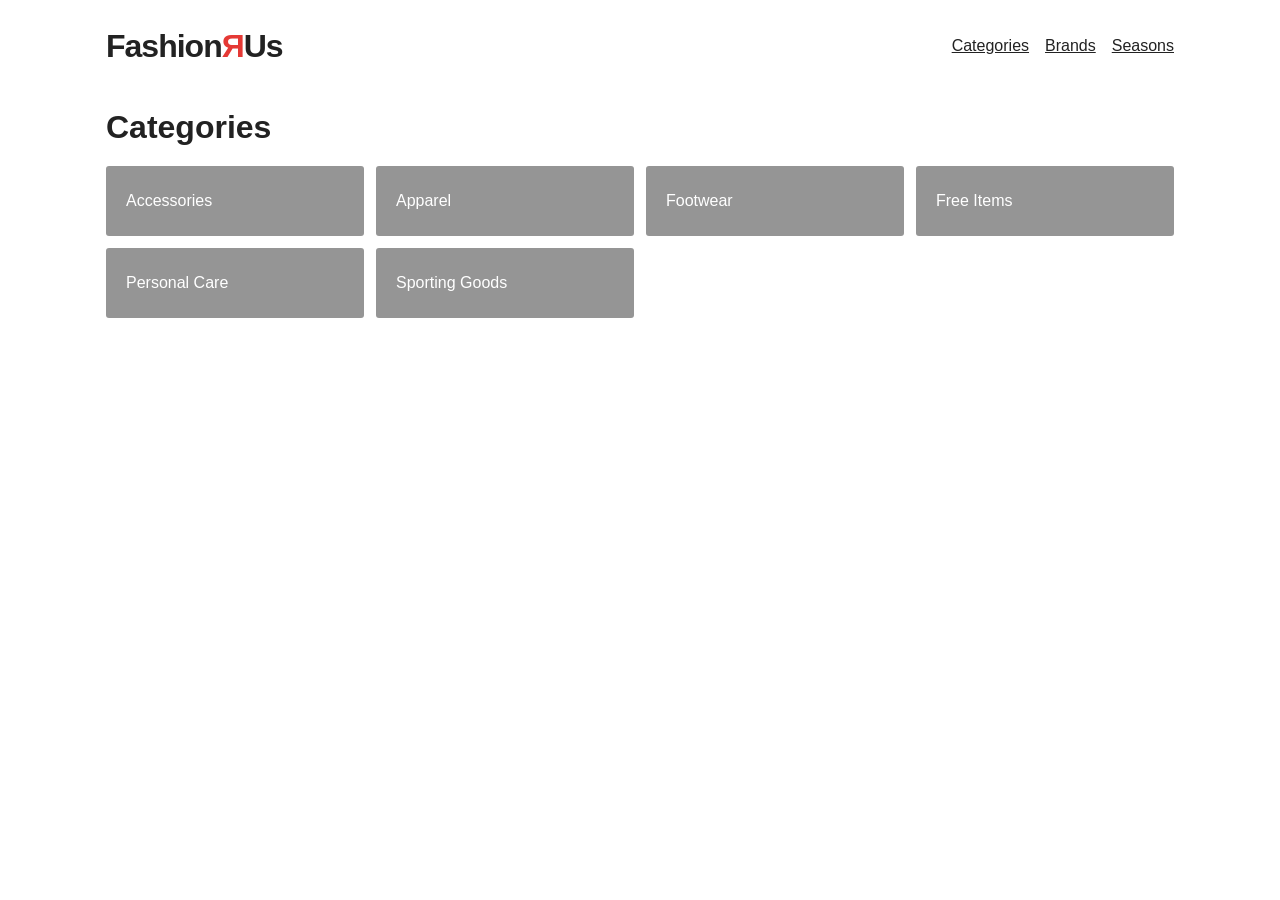
<file: index.html>
<!DOCTYPE html>
<html lang="en">
<head>
    <meta charset="UTF-8">
    <meta name="viewport" content="width=device-width, initial-scale=1.0">
    <title>Forside</title>
    <link rel="stylesheet" href="style.css">
</head>
<body>
    <header>
        <a href="index.html" class="logo">Fashion<span>Я</span>Us</a>
        <nav>
            <ul>
                <li><a href="index.html">Categories</a></li>
                <li><a href="#">Brands</a></li>
                <li><a href="#">Seasons</a></li>
            </ul>
        </nav>
    </header>

    <main>
        <h1>Categories</h1>
        <section class="category_list_container">
            <a href="produktliste.html">Accessories</a>
            <a href="produktliste.html">Apparel</a>
            <a href="produktliste.html">Footwear</a>
            <a href="produktliste.html">Free Items</a>
            <a href="produktliste.html">Personal Care</a>
            <a href="produktliste.html">Sporting Goods</a>
        </section>
    </main>
</body>
</html>
</file>
<file: style.css>
/* ===== Grundlæggende ===== */
* {
  box-sizing: border-box;
  margin: 0;
  padding: 0;
}

body {
  font-family: "Helvetica Neue", Arial, sans-serif;
  color: #222;
  background: #fff;
  line-height: 1.4;
}

a {
  color: inherit;
}

img {
  display: block;
  max-width: 100%;
}

/* Fælles bredde og luft i siden for alle sider */
header,
main {
  max-width: 1100px;
  margin: 0 auto;
  padding: 0 16px;
}

main {
  padding-bottom: 60px;
}

h1 {
  font-size: 2rem;
  margin: 24px 0 16px;
}

/* ===== Header: logo til venstre, menu til højre (flexbox) ===== */
header {
  display: flex;
  justify-content: space-between;
  align-items: center;
  flex-wrap: wrap;
  gap: 12px;
  padding-top: 24px;
  padding-bottom: 12px;
}

.logo {
  font-size: 2rem;
  font-weight: 800;
  text-decoration: none;
  letter-spacing: -1px;
}

.logo span {
  color: #e53935;
}

nav ul {
  display: flex;
  gap: 16px;
  list-style: none;
}

/* ===== index.html: kategorier ===== */
/* Responsivt grid: der kommer så mange kolonner, som der er plads til */
.category_list_container {
  display: grid;
  grid-template-columns: repeat(auto-fill, minmax(220px, 1fr));
  gap: 12px;
}

.category_list_container a {
  display: block;
  padding: 24px 20px;
  background: #959595;
  color: #fff;
  text-decoration: none;
  border-radius: 3px;
  transition: background 0.2s;
}

.category_list_container a:hover {
  background: #555;
}

/* ===== produktliste.html: produktkort ===== */
.product_list_container {
  display: grid;
  grid-template-columns: repeat(auto-fill, minmax(200px, 1fr));
  gap: 24px;
}

.product_card {
  position: relative; /* så "Sold out"-mærket kan placeres ovenpå billedet */
  display: flex;
  flex-direction: column;
  gap: 4px;
}

.product_card img {
  aspect-ratio: 1 / 1;
  object-fit: contain;
  background: #f4f4f4;
  margin-bottom: 8px;
}

.product_card h3 {
  font-size: 1rem;
}

.product_card .subtle {
  color: #999;
  font-size: 0.85rem;
}

.product_card .read_more {
  margin-top: auto; /* skubber linket ned i bunden af kortet */
  font-size: 0.9rem;
}

/* Pris-linjen: pris til venstre, rabat-mærke til højre */
.price_row {
  display: flex;
  justify-content: space-between;
  align-items: center;
}

/* ===== Tilstande: udsolgt og nedsat (bruges på begge sider) ===== */

/* Skjult som standard – vises kun når produktet har klassen .nedsat */
.discount_label,
.old_price {
  display: none;
}

.nedsat .discount_label {
  display: inline-block;
  background: #e53935;
  color: #fff;
  padding: 4px 8px;
  font-size: 0.85rem;
  border-radius: 2px;
}

.nedsat .old_price {
  display: block;
  color: #999;
  text-decoration: line-through;
}

.nedsat .price {
  color: #e53935;
  font-weight: bold;
}

/* Skjult som standard – vises kun når produktet har klassen .udsolgt */
.soldout_label {
  display: none;
}

.udsolgt .soldout_label {
  display: block;
  position: absolute;
  top: 0;
  left: 0;
  background: #666;
  color: #fff;
  padding: 6px 12px;
  font-size: 0.85rem;
  z-index: 1;
}

.udsolgt img {
  opacity: 0.4;
}

/* ===== produkt.html: detaljeside ===== */
.breadcrumbs {
  font-size: 0.85rem;
  margin-bottom: 20px;
}

.breadcrumbs ol {
  display: flex;
  flex-wrap: wrap;
  gap: 6px;
  list-style: none;
}

.breadcrumbs li + li::before {
  content: "›";
  margin-right: 6px;
  color: #999;
}

/* Tre kolonner på store skærme, én kolonne på mobil */
.product_page {
  display: grid;
  grid-template-columns: 1fr;
  gap: 32px;
}

@media (min-width: 800px) {
  .product_page {
    grid-template-columns: 1fr 1fr 280px;
    align-items: start;
  }
}

.product_image {
  position: relative;
}

.product_info h2 {
  font-size: 1.8rem;
  margin-bottom: 12px;
}

.product_info dt {
  font-weight: bold;
  margin-top: 8px;
}

.product_info dd {
  margin-left: 12px;
}

.brand {
  margin-top: 32px;
}

.brand h3 {
  font-size: 2rem;
}

.buy_box {
  background: #959595;
  color: #fff;
  padding: 20px;
  display: flex;
  flex-direction: column;
  gap: 12px;
}

.buy_box h2 {
  font-size: 1.5rem;
  line-height: 1.1;
}

.buy_box .subtle {
  color: #ddd;
  font-size: 0.85rem;
}

.buy_box .old_price {
  color: #ddd;
}

.buy_box .price {
  font-size: 1.3rem;
}

.buy_box .nedsat .price,
.buy_box.nedsat .price {
  color: #fff;
}

.buy_box form {
  display: flex;
  flex-direction: column;
  gap: 10px;
}

.buy_box select,
.buy_box button {
  padding: 8px;
  border: none;
  border-radius: 3px;
  font: inherit;
}

.buy_box button {
  background: #fff;
  color: #222;
  font-weight: bold;
  cursor: pointer;
}

/* Udsolgt: knappen ser deaktiveret ud */
.buy_box.udsolgt button {
  background: #666;
  color: #bbb;
  cursor: not-allowed;
}

.buy_box.udsolgt .soldout_label {
  position: static;
}
</file>
